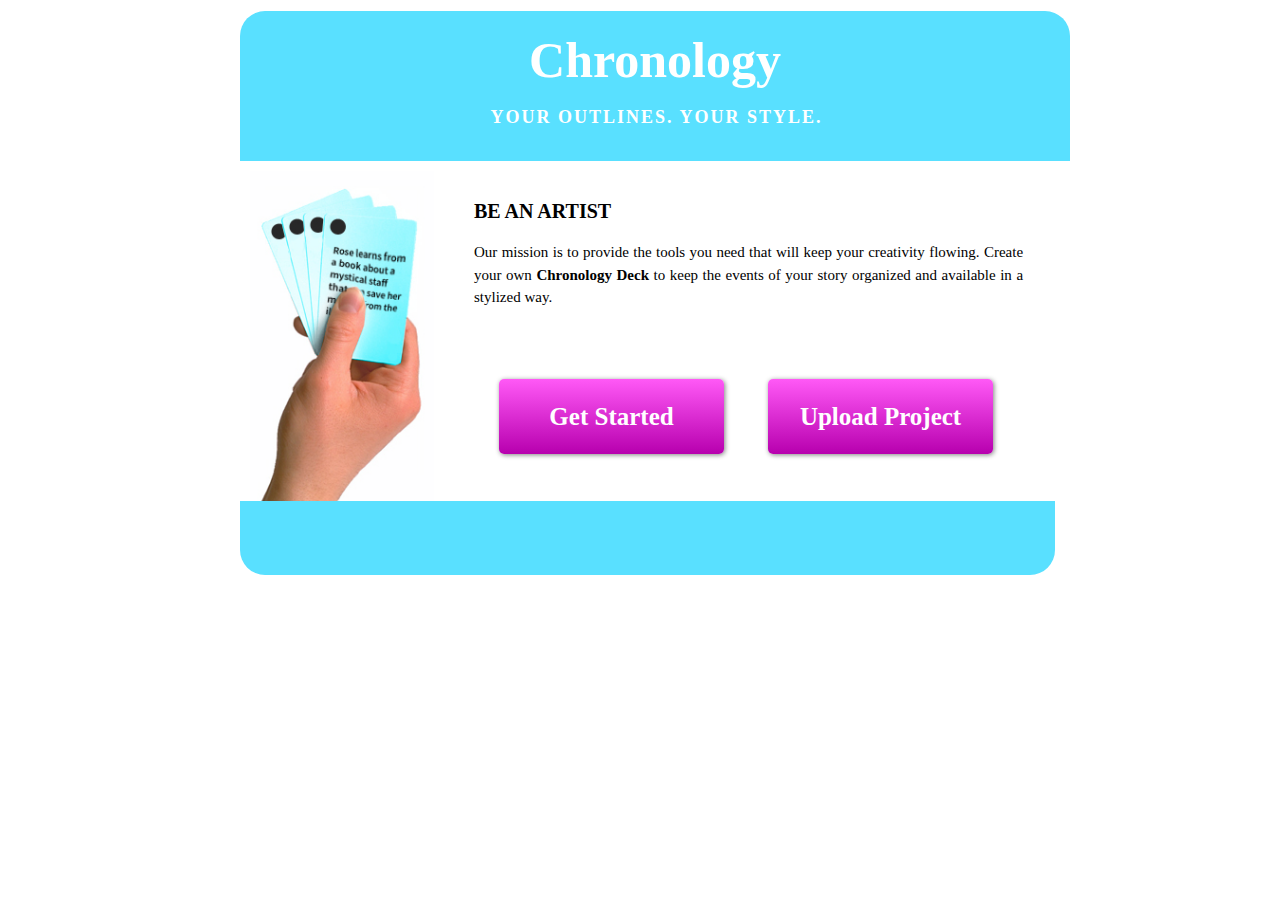
<file: index.htm>
<html>
<head>
	<title>Chronology</title>
	<link rel="stylesheet" href="https://www.w3schools.com/w3css/4/w3.css">
	<link rel="stylesheet" href="stylesheets/homepage.css">
	<script type="./javascript" src="homepage.js"></script>
</head>
<body>
	<div class="white-container">
		<div class="content-container">
			<div id="header" class="main-container">
				<h1 id="header-title">Chronology</h1>
				<h5 id="header-sub-title">Your outlines. Your style.</p>
			</div>
			<div id="page" class="main-container">
				<div id="home-slideshow">
					<div id="handOfCards-background" class="w3-content1 w3-section1">
						<img class="mySlides w3-animate-right" src="images/handOfCards.jpg">
						<img class="mySlides w3-animate-right" src="images/blankCardAndDeck.jpg">
					</div>
					<script>
						var myIndex=0;
						carousel();
						function carousel() {
							var i;
							var x = 
							document.getElementsByClassName("mySlides");
							for (i = 0; i < x.length; i++)
							{
								x[i].style.display = "none";
							}
							myIndex++;
							if(myIndex > x.length) {myIndex=1;}
							x[myIndex-1].style.display = "block";
							setTimeout(carousel,4000);
						}
					</script>
					<div id="objective-container" class="img-background">
						<h4 id="objective-title">Be an artist</h4>
						<p id="objective-statement">Our mission is to provide the tools you need that will keep your creativity flowing. Create your own <b>Chronology Deck</b> to keep the events of your story organized and available in a stylized way.</p>
						<div id="goToEditor-container">
							<div class="toEditor-button" id="newProject-button" onclick="loadEditor()">
								<h2 class="toEditor-button-text">Get Started</h2>
							</div>
							<script>
								function loadEditor() {
									window.open("./editor.htm");
								}
							</script>
							<div class="toEditor-button" id="returnProject-button">
								<h2 class="toEditor-button-text">Upload Project</h2>
							</div>
						</div>
					</div>
				</div>
				
			</div>
			<div id="footer" class="main-container"></div>
		</div>
	</div>
</body>
</html>
</file>
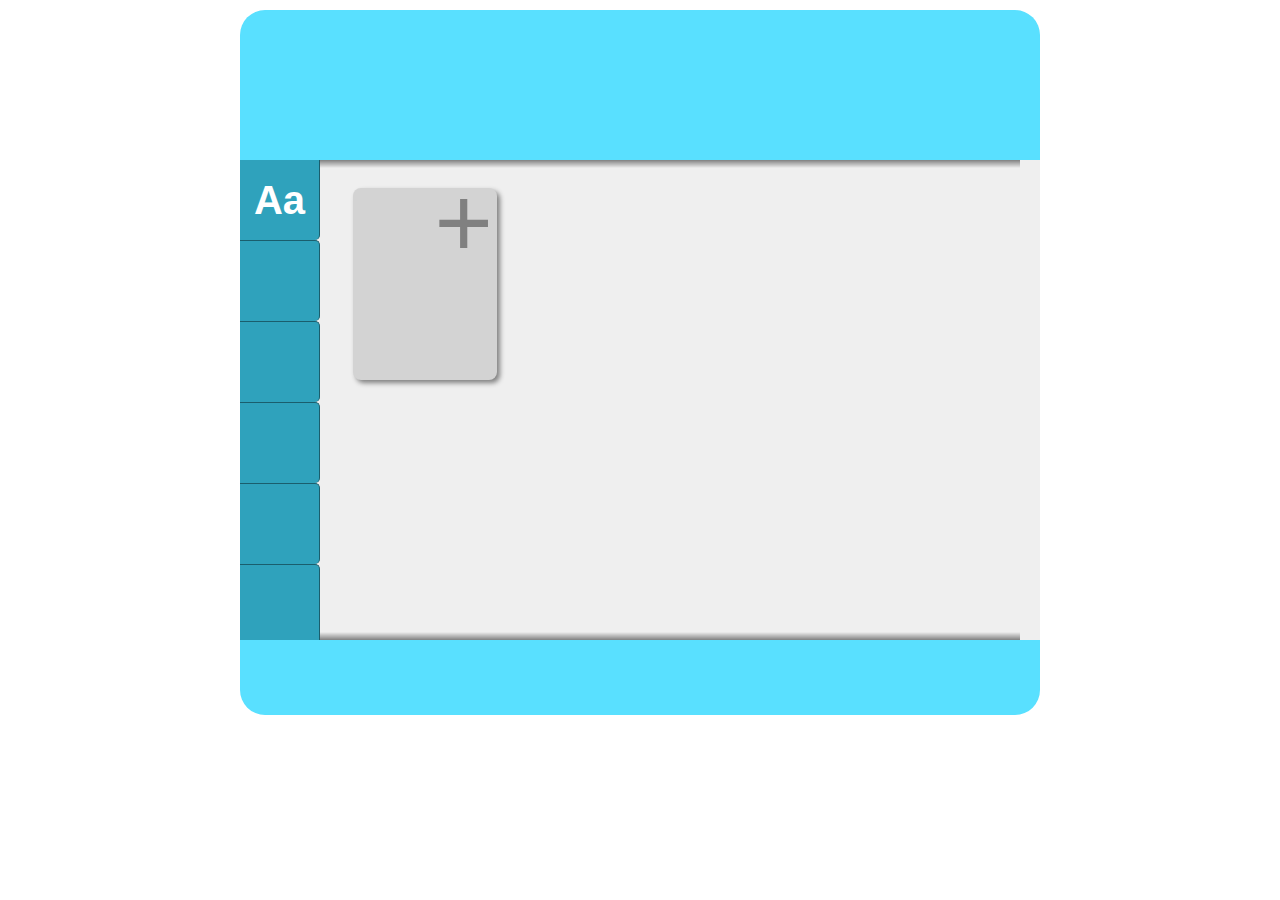
<file: editor.htm>
<html>
<head>
	<link rel="stylesheet" href="https://www.w3schools.com/w3css/4/w3.css">
	<link rel="stylesheet" href="stylesheets/editor.css">
</head>
<body>
	<script src="scripts/editor.js"></script>
	<div id="whole-container">
		<div class="editor-header">
		</div>
		<div class="editor-body">
			<ul class="left-navigator" id="left-navigator">
				<li class="rdisp-top-shadow"></li>
				<li class="left-navigator-button" id="lnav-btn-top">Aa</li>
				<li class="left-navigator-button"></li>
				<li class="left-navigator-button"></li>
				<li class="left-navigator-button"></li>
				<li class="left-navigator-button"></li>
				<li class="left-navigator-button"></li>
				<li class="rdisp-bot-shadow"></li>
			</ul>
			<div class="right-display-grid">
				<ul class="right-display-row" id="right-display-row">
					<li id="new-card-item" class="row-item" onClick="editNewCard()">+</li>
				</ul>
			</div>
		</div>
		<div class="editor-footer">
		</div>
	</div>
</body>
</html>
</file>
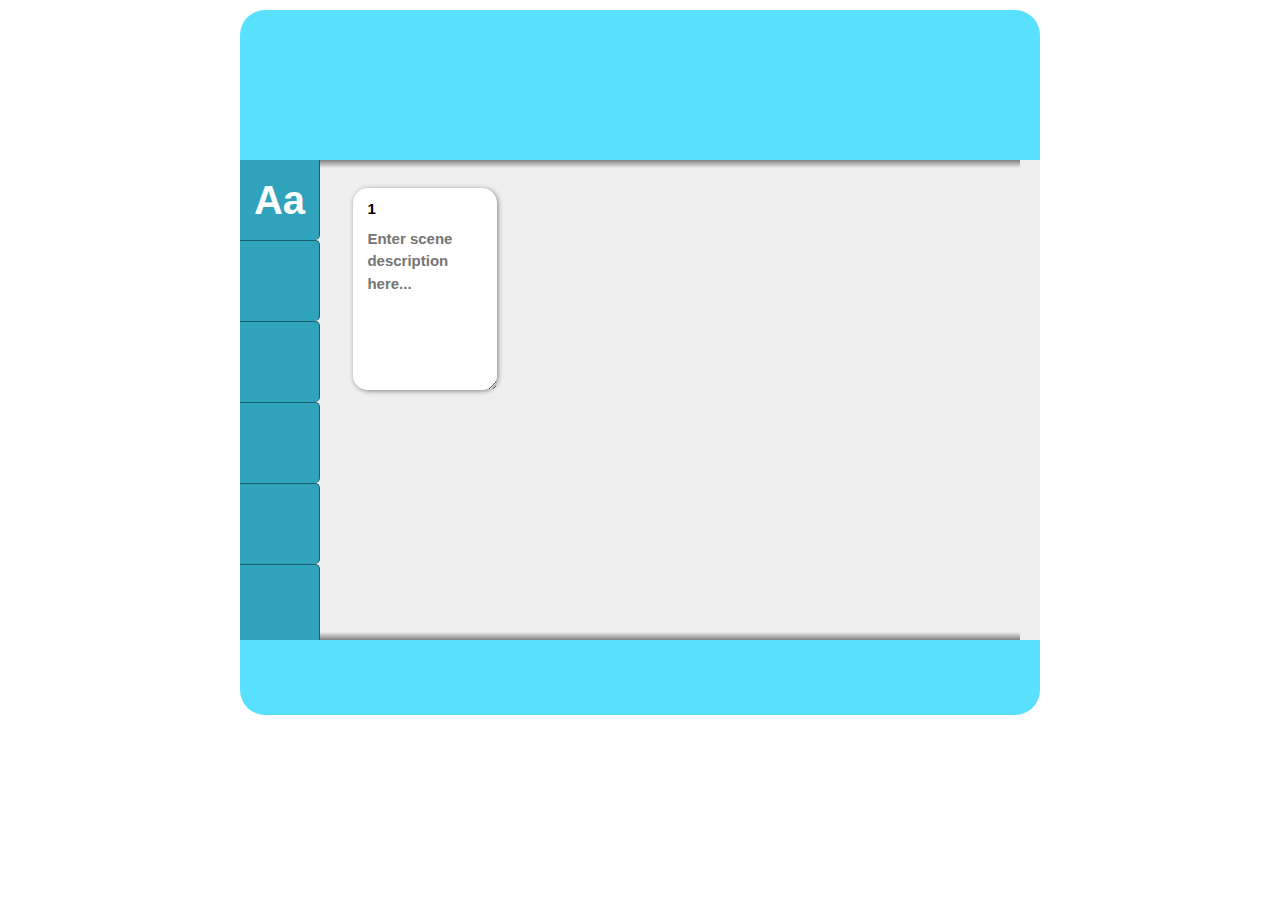
<file: chronologyWeb/editor.htm>
<html>
<head>
	<link rel="stylesheet" href="https://www.w3schools.com/w3css/4/w3.css">
	<link rel="stylesheet" href="stylesheets/editor.css">
</head>
<body>
	<script src="scripts/editor.js"></script>
	<div id="whole-container">
		<div class="editor-header">
		</div>
		<div class="editor-body">
			<ul class="left-navigator" id="left-navigator">
				<li class="rdisp-top-shadow"></li>
				<li class="left-navigator-button" id="lnav-btn-top">Aa</li>
				<li class="left-navigator-button"></li>
				<li class="left-navigator-button"></li>
				<li class="left-navigator-button"></li>
				<li class="left-navigator-button"></li>
				<li class="left-navigator-button"></li>
				<li class="rdisp-bot-shadow"></li>
			</ul>
			<div class="right-display-grid">
				<ul class="right-display-row" id="right-display-row">
					<li class="row-item" id="last-item">
						<p class="card-number">1</p>
						<textarea id="last-item-textarea" class="edit-card-text" placeholder="Enter scene description here..." onkeypress="editorKeyMap(event)"></textarea>
					</li>
				</ul>
			</div>
		</div>
		<div class="editor-footer">
		</div>
	</div>
</body>
</html>
</file>
<file: stylesheets/homepage.css>
body {
	-webkit-background-size: cover;
	-moz-background-size: cover;
	-o-background-size: cover;
	background-size: cover;
}

.white-container {
	width: 920px;
    height: auto;
    margin: 0 auto;
    background-color: rgba(255,255,255,0.5);
    display: block;
    padding: 10px;
    border-radius: 25px 25px 25px 25px;
    border: solid 1px white;
}

.content-container {
	width:800px;
	margin:0 auto;
}

.main-container {
	width:800px;
	height:auto;
	margin:0 auto;
}
div#header {
	background:#59e0ff;
	height:auto;
	color:white;
	padding:12px 15px 12px 15px;
	border-radius:25px 25px 0px 0px;
	text-align:center;
}

h1#header-title {
	font-family:quicksand;
	font-weight:bold;
	font-size:50px;
	display:inline-block;
	margin-top:0px;	
	-webkit-margin-before:0px;
	-webkit-margin-after:0px;
	width:100%;
}

h5#header-sub-title {
	display:block;
	margin-top:0px;
	-webkit-margin-before:0px;
	-webkit-margin-after:0px;
	font-family:quicksand;
	font-weight:bold;
	text-transform:uppercase;
	letter-spacing:2px;
	margin-left:3px;
	margin-top:6px;
}

.mySlides.w3-animate-bottom {
	height:330px;
	border-radius:5px;
}

.w3-content1 {
	height:330px;
	width:auto;
	overflow:hidden;
	padding:10px;
	padding-bottom:0px;
	background:white;
	margin-top:0px;
	margin-left:0px;
}

.w3-animate-right {
	height:330px;
	width:184px;
}

div#handOfCards-background {
	margin-top:0px;
	display:inline-block;
}

div#objective-container {
	display:inline-block;
	position:absolute;
	width:549.05px;
	padding:10px 30px;
	padding-bottom:0px;
}

h4#objective-title {
	font-family:quicksand;
	font-weight:bold;
	text-transform:uppercase;
	margin-top:25px;
}

p#objective-statement {
	font-family:quicksand;
	text-align:justify;
	//padding-right:20px;
}

div#goToEditor-container {
	margin-top:70px;
	margin-bottom:40px;
	width:100%;
}

.toEditor-button {
	display:inline-block;
	background:#ff59f6;
	background:-webkit-linear-gradient(#ff59f6,#b700ae);
	width:225px;
	height:75px;
	border-radius:5px;
	box-shadow:gray 1px 1px 5px;
	color:white;
}

.toEditor-button:hover{
	color:yellow;
	border:1px solid pink;
	height:73px; width:223px;
}

.toEditor-button-text {
	width:100%;
	text-align:center;
	font-family:quicksand;
	font-weight:bold;
	font-size:25px;
	top:0px;
	line-height:75px;
	margin:0;
	
}

div#newProject-button {
	margin-left:25px;
}

div#returnProject-button {
	right:60px;
	position:absolute;
}

div#footer {
	background:#59e0ff;
	height:50px;
	color:white;
	padding:12px 0px 12px 15px;
	border-radius:0px 0px 25px 25px;
}

*, *:before, *:after {
	box-sizing:initial;
}
</file>
<file: stylesheets/editor.css>
body {
	font-family:none;
}

div#whole-container {
	width:800px;
	height:auto;
	margin:0 auto;
	margin-top:10px;
 }
 
 .editor-header {
	width:800px;
	height:150px;
	background:#59e0ff;
	border-radius:25px 25px 0px 0px;
 }
 
 .editor-body {
	height:480px;
	width:800px;
	background:lightgray:
 }
 
 .left-navigator {
    height: 480px;
    width: 100px;
    display: inline-block;
    position: relative;
    background:#efefef;
    -webkit-padding-start: 0px;
    -webkit-margin-before: 0;
    -webkit-margin-after: 0;
    list-style-type: none;
 }
 
 .left-navigator-button {
    height: 80px;
    width: 79px;
    -webkit-margin-after: 0px;
    background: #2fa2bc;
    display: inline-block;
    -webkit-margin-before: 0px;
    box-sizing: initial;
    border-right:1px solid #1a5e6d;
    text-align: center;
    left:0px;
	border-top:1px solid #1a5e6d;
	border-radius:0px 5px 5px 0px;
	cursor:pointer;
 }
 
 li#lnav-btn-top {
	border-top:none;
	border-radius:0px 0px 5px 0px;
	color:white;
	font-family:sans-serif;
	line-height:80px;
	font-weight:bold;
	font-size:40px;
 }
 
 .left-navigator-button:hover {
	background:gray;
 }
 
li#newCard-btn {
	border-radius:15px 2px 2px 2px;
}

li#editCard-btn {
	border-radius:2px;
}
li#delCard-btn {
	border-radius:2px 15px 2px 2px;
}
li#fontType-btn {
	border-radius:2px 2px 2px 15px;
}
li#fontColor-btn {
	border-radius:2px;
}
li#cardColor-btn {
	border-radius:2px 2px 15px 2px;
}
 
 .right-display-grid {
	height:480px;
	width:700px;
	display:inline-block;
	background:#efefef;
	position:absolute;
	overflow-y:scroll;
	overflow-x:hide;
 }
 
 .rdisp-top-shadow {
	height:8px;
	width:700px;
	position:absolute;
	background:-webkit-linear-gradient(gray,rgba(0,0,0,0));
	top:0px;
	left:80px;
	z-index:2;
 }
 
 .rdisp-bot-shadow {
	height:8px;
	width:700px;
	position:absolute;
	background:-webkit-linear-gradient(rgba(0,0,0,0),gray);
	bottom:0px;
	left:80px;
	z-index:2;
 }
 
 .right-display-row {
	height:485px;
	list-style-type:none;
	-webkit-padding-start: 0;
 }
 
 .row-item {
	display:inline-block;
	margin-left:13px;
    margin-top: 13px;
    margin-bottom: 13px;
    border-radius:8px;
	box-shadow:1px 1px 5px gray;
	padding:12px;
	background:white;
	vertical-align:top;
	width:144px; height:192px;
 }

li#hidden-item {
    height: 2px;
    position: absolute;
    width: 550px;
    bottom: 0px;
}
 
 .card {
	height:168px;
	width:120px;
	display:inline-block;
 }
 
li#new-card-item {
    background: lightgray;
    line-height: 60px;
    font-family: sans-serif;
    font-size: 100px;
    padding: 4px;
    color: gray;
    text-align: right;
    cursor:pointer;
    box-shadow:3px 3px 5px gray;
}
 
 .card-number {
	-webkit-margin-before: 0px;
    -webkit-margin-after: 0px;
    font-family: sans-serif;
    font-weight: bold;
 }
 
 .card-description {
    font-family: sans-serif;
    font-weight: bold;
    overflow-wrap:break-word;
 }
 
 .edit-new-card {
	display:inline-block;
	margin-left:13px;
    margin-top: 13px;
    margin-bottom: 13px;
    border-radius:8px;
	box-shadow:1px 1px 5px gray;
	padding:12px;
	background:white;
	vertical-align:top;
	width:144px; height:192px;
 }
 
 .edit-card-text {
	width:100%;
	margin-top:12px;
	height:78%;
	font-family:sans-serif;
	font-weight:bold;
 }
 
 .editor-footer {
	height:75px;
	position:relative;
	z-index:2;
	width:800px;
	background:#59e0ff;
	border-radius:0px 0px 25px 25px;
 }
</file>
<file: chronologyWeb/stylesheets/editor.css>
body {
	font-family:none;
}

div#whole-container {
	width:800px;
	height:auto;
	margin:0 auto;
	margin-top:10px;
 }
 
 .editor-header {
	width:800px;
	height:150px;
	background:#59e0ff;
	border-radius:25px 25px 0px 0px;
 }
 
 .editor-body {
	height:480px;
	width:800px;
	background:lightgray:
 }
 
 .left-navigator {
    height: 480px;
    width: 100px;
    display: inline-block;
    position: relative;
    background:#efefef;
    -webkit-padding-start: 0px;
    -webkit-margin-before: 0;
    -webkit-margin-after: 0;
    list-style-type: none;
 }
 
 .left-navigator-button {
    height: 80px;
    width: 79px;
    -webkit-margin-after: 0px;
    background: #2fa2bc;
    display: inline-block;
    -webkit-margin-before: 0px;
    box-sizing: initial;
    border-right:1px solid #1a5e6d;
    text-align: center;
    left:0px;
	border-top:1px solid #1a5e6d;
	border-radius:0px 5px 5px 0px;
	cursor:pointer;
 }
 
 li#lnav-btn-top {
	border-top:none;
	border-radius:0px 0px 5px 0px;
	color:white;
	font-family:sans-serif;
	line-height:80px;
	font-weight:bold;
	font-size:40px;
 }
 
 .left-navigator-button:hover {
	background:gray;
 }
 
li#newCard-btn {
	border-radius:15px 2px 2px 2px;
}

li#editCard-btn {
	border-radius:2px;
}
li#delCard-btn {
	border-radius:2px 15px 2px 2px;
}
li#fontType-btn {
	border-radius:2px 2px 2px 15px;
}
li#fontColor-btn {
	border-radius:2px;
}
li#cardColor-btn {
	border-radius:2px 2px 15px 2px;
}
 
 .right-display-grid {
	height:480px;
	width:700px;
	display:inline-block;
	background:#efefef;
	position:absolute;
	overflow-y:scroll;
	overflow-x:hide;
 }
 
 .rdisp-top-shadow {
	height:8px;
	width:700px;
	position:absolute;
	background:-webkit-linear-gradient(gray,rgba(0,0,0,0));
	top:0px;
	left:80px;
	z-index:2;
 }
 
 .rdisp-bot-shadow {
	height:8px;
	width:700px;
	position:absolute;
	background:-webkit-linear-gradient(rgba(0,0,0,0),gray);
	bottom:0px;
	left:80px;
	z-index:2;
 }
 
 .right-display-row {
	height:485px;
	list-style-type:none;
	-webkit-padding-start: 0;
 }
 
 .row-item {
    display: inline-block;
    margin-left: 13px;
    margin-top: 13px;
    margin-bottom: 13px;
    border-radius: 15px;
    box-shadow: 1px 1px 5px grey;
    background: white;
    vertical-align: top;
    width: 1.5in;
    height: 2.1in;
}

li#hidden-item {
    height: 2px;
    position: absolute;
    width: 550px;
    bottom: 0px;
}
 
 .card {
	height:168px;
	width:120px;
	display:inline-block;
 }
 
 li#last-item {
 }
 
li#new-card-item {
    background: lightgray;
    line-height: 60px;
    font-family: sans-serif;
    margin-left:9px;
    font-size: 100px;
    padding: 4px;
    color: gray;
    text-align: right;
    cursor:pointer;
    box-shadow:1px 1px 5px gray;
}
 
.card-number {
    -webkit-margin-before: 0px;
    -webkit-margin-after: 0px;
    font-family: sans-serif;
    font-weight: bold;
    padding: .1in 0 0 .15in;
    height: 15%;
}
 
 .card-description {
    font-family: sans-serif;
    font-weight: bold;
    overflow-wrap:break-word;
 }
 
 .edit-new-card {
	display:inline-block;
	margin-left:9px;
    margin-top: 13px;
    margin-bottom: 13px;
    border-radius:8px;
	box-shadow:1px 1px 5px gray;
	padding:12px;
	background:white;
	vertical-align:top;
	width:144px; height:192px;
 }
 
.edit-card-text {
    width: 100%;
    height: 85%;
    font-family: sans-serif;
    font-weight: bold;
    border: none;
    border-radius: 15px;
    padding: .1in .15in .1in .15in;
}
 
 .edit-card-text:focus {
	outline:none !important;
 }
 
 .editor-footer {
	height:75px;
	position:relative;
	z-index:2;
	width:800px;
	background:#59e0ff;
	border-radius:0px 0px 25px 25px;
 }
</file>
